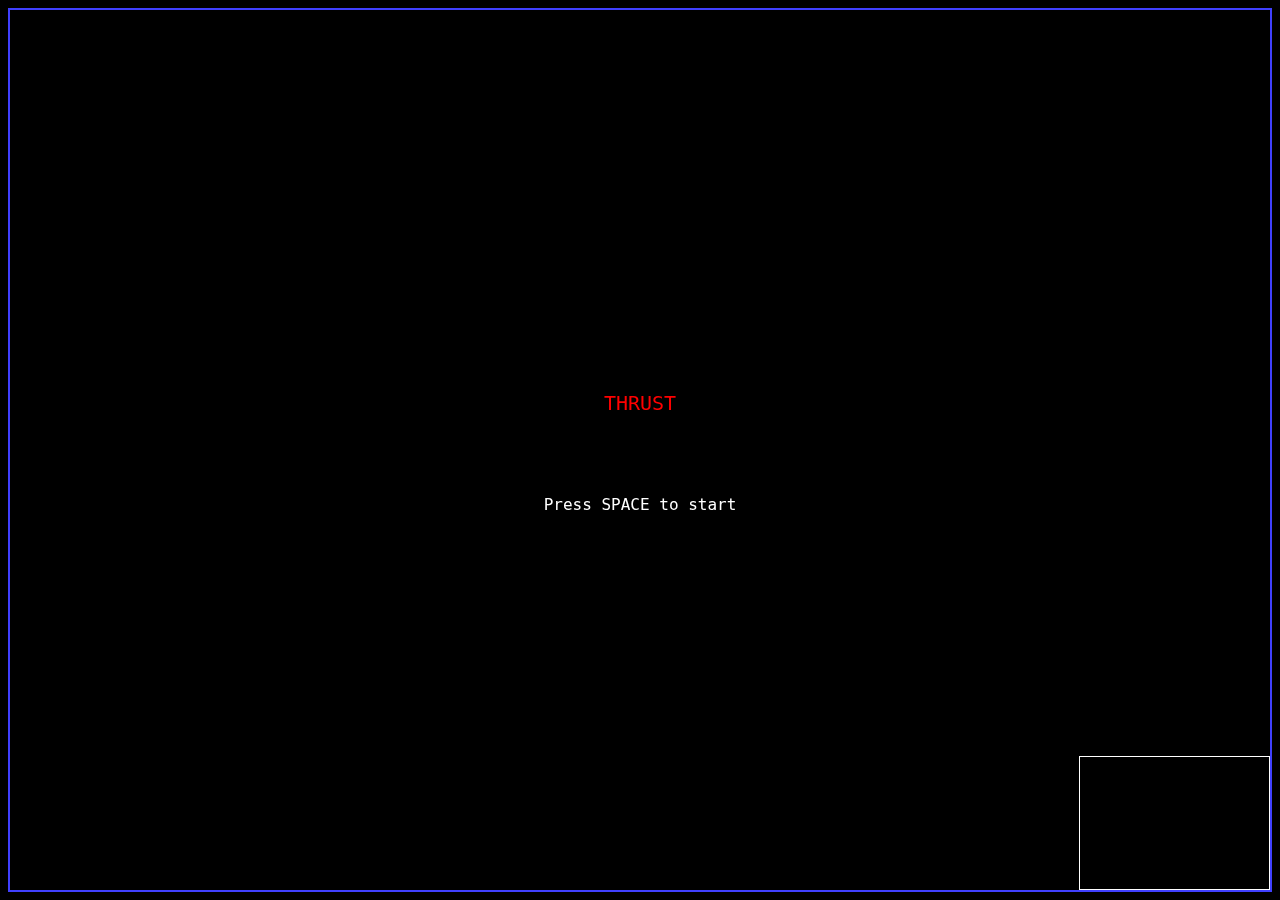
<file: src/Game/mobile.html>
<!DOCTYPE html>
<html lang="en">
  <head>
    <meta charset="UTF-8" />
    <meta name="viewport" content="width=device-width, initial-scale=1.0" />
    <title>Thrust</title>
    <link rel="stylesheet" href="assets/css/mobile.css" />
  </head>
  <body>
    <div id="game-container">
      <canvas id="gameCanvas" width="800" height="600"></canvas>
      <canvas id="map" width="100" height="230"></canvas>
    </div>

    <script type="module">
      import Game from "./assets/js/Game.js";

      // Global constants
      const canvas = document.getElementById("gameCanvas");
      const ctx = canvas.getContext("2d");
      const mapCanvas = document.getElementById("map");
      const mapCtx = mapCanvas.getContext("2d");

      var game = new Game({
        canvas: canvas,
        mapCanvas: mapCanvas
      });
      game.reset();

      // Responsive canvas for mobile
      function resizeCanvas() {
        const container = document.getElementById('game-container');
        let w = window.innerWidth;
        let h = window.innerHeight;
        
        // For mobile, we want to use most of the screen
        const padding = 20; // Small padding around the canvas
        w -= padding;
        h -= padding;
        
        // Set canvas size to fill screen
        canvas.style.width = w + 'px';
        canvas.style.height = h + 'px';
        
        // Set actual canvas resolution (can be different from display size)
        canvas.width = w;
        canvas.height = h;
        
        // Resize map canvas proportionally
        const mapScale = 0.15; // Map is 15% of main canvas width
        mapCanvas.width = Math.max(80, Math.floor(w * mapScale));
        mapCanvas.height = Math.max(120, Math.floor(h * mapScale));
        mapCanvas.style.width = mapCanvas.width + 'px';
        mapCanvas.style.height = mapCanvas.height + 'px';
        
        console.log(`Canvas resized to: ${w}x${h}`);
      }

      // Resize on window resize and on load
      window.addEventListener('resize', resizeCanvas);
      window.addEventListener('orientationchange', resizeCanvas);
      resizeCanvas();

      // Game loop
      function gameLoop() {
        game.update();

        game.draw(ctx, mapCtx);
        requestAnimationFrame(gameLoop);
      }

      // Key handlers
      window.addEventListener("keydown", (e) => {
        if (game.gameOver && e.key === " ") {
          game.reset();
          return;
        }

        switch (e.key) {
          case "ArrowLeft":
            game.keys.left = true;
            break;
          case "ArrowRight":
            game.keys.right = true;
            break;
          case "ArrowUp":
            game.keys.up = true;
            break;
          case " ":
            game.keys.space = true;
            break;
        }
      });

      window.addEventListener("keyup", (e) => {
        switch (e.key) {
          case "ArrowLeft":
            game.keys.left = false;
            break;
          case "ArrowRight":
            game.keys.right = false;
            break;
          case "ArrowUp":
            game.keys.up = false;
            break;
          case " ":
            game.keys.space = false;
            break;
        }
      });

      // Start the game
      gameLoop();
    </script>
  </body>
</html>
</file>
<file: src/Game/assets/css/mobile.css>
body {
  margin: 0;
  padding: 0;
  background-color: #000;
  overflow: hidden;
  display: flex;
  justify-content: center;
  align-items: center;
  height: 100vh;
  width: 100vw;
  font-family: monospace;
  position: fixed; /* Prevent scrolling on mobile */
  top: 0;
  left: 0;
}
canvas {
  background-color: #000;
  display: block;
  border: 2px solid #4040ff;
  max-width: 100%;
  max-height: 100%;
  object-fit: contain; /* Maintain aspect ratio */
}
#game-container {
  position: relative;
  width: 100%;
  height: 100%;
  display: flex;
  justify-content: center;
  align-items: center;
}
#ui {
  position: absolute;
  top: 10px;
  left: 10px;
  color: #fff;
  font-size: 16px;
}
#map {
  position: absolute;
  bottom: 10px;
  right: 10px;
  border: 1px solid #fff;
  background-color: rgba(0, 0, 0, 0.7);
  z-index: 10;
}

/* Responsive adjustments for mobile */
@media screen and (max-width: 768px) {
  canvas {
    border: 1px solid #4040ff; /* Thinner border on mobile */
  }
  
  #map {
    bottom: 5px;
    right: 5px;
    border: 1px solid #fff;
  }
}

/* Prevent zoom on touch */
* {
  touch-action: manipulation;
}
</file>
